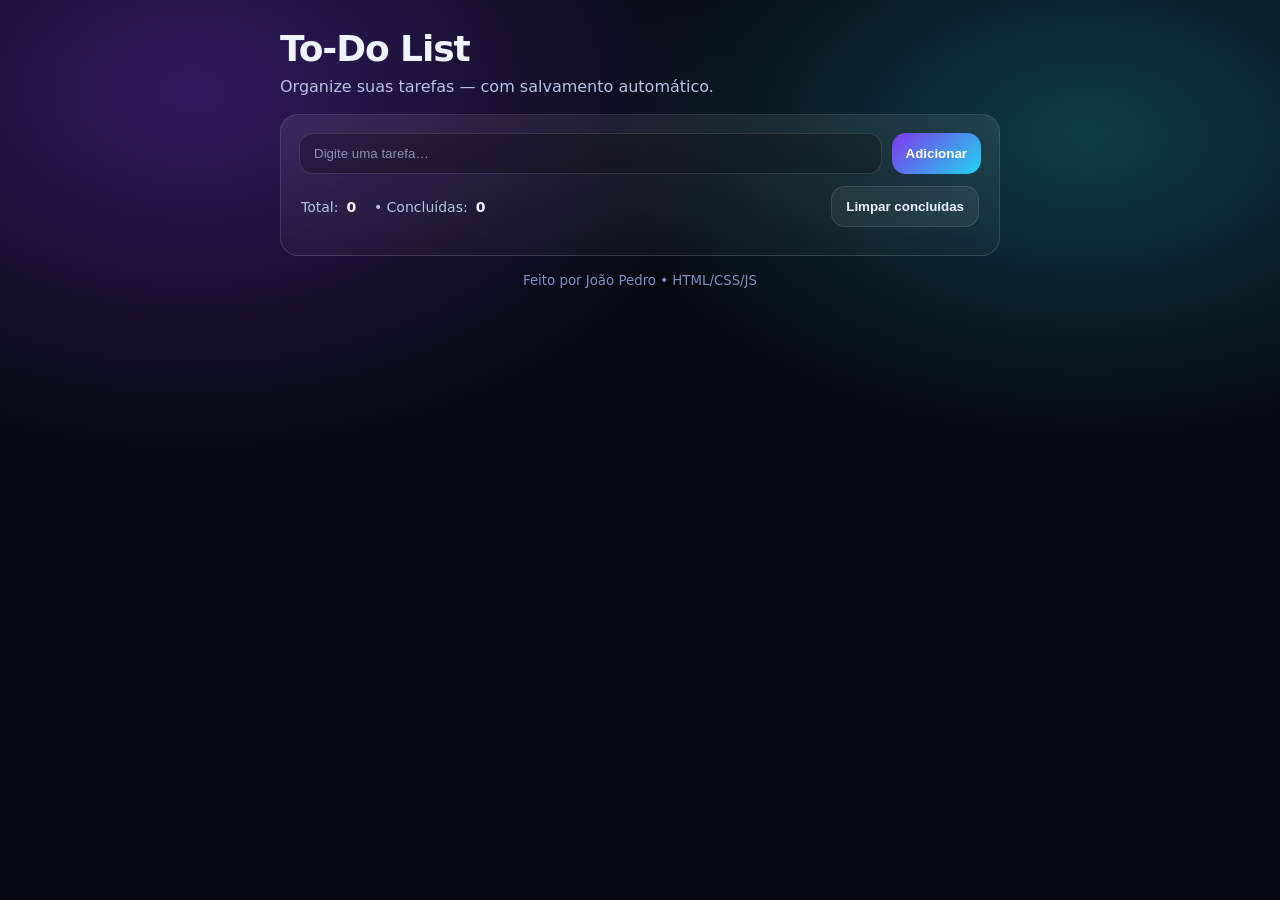
<file: index.html>
<!doctype html>
<html lang="pt-BR">
<head>
  <meta charset="utf-8" />
  <meta name="viewport" content="width=device-width, initial-scale=1" />
  <title>To-Do List — João Pedro</title>
  <link rel="stylesheet" href="style.css" />
</head>
<body>
  <main class="app">
    <header class="header">
      <h1>To-Do List</h1>
      <p>Organize suas tarefas — com salvamento automático.</p>
    </header>

    <section class="card">
      <form id="form" class="row">
        <input id="taskInput" type="text" placeholder="Digite uma tarefa…" autocomplete="off" />
        <button type="submit">Adicionar</button>
      </form>

      <div class="toolbar">
       <div class="counter">
  <span class="label">Total:</span>
  <span id="totalNum" class="num">0</span>
  <span class="label">• Concluídas:</span>
  <span id="doneNum" class="num">0</span>
</div>
        <button id="clearDone" type="button" class="ghost">Limpar concluídas</button>
      </div>

      <ul id="list" class="list"></ul>
    </section>

    <footer class="footer">
      <small>Feito por João Pedro • HTML/CSS/JS</small>
    </footer>
  </main>

  <script src="script.js"></script>
</body>
</html>
</file>
<file: style.css>
:root{
  --bg:#070A12;
  --card:rgba(255,255,255,.06);
  --line:rgba(255,255,255,.12);
  --text:#EEF2FF;
  --muted:#B9C2E3;
  --accent:#7C3AED;
  --accent2:#22D3EE;
  --radius:18px;
}

*{box-sizing:border-box}
body{
  margin:0;
  min-height:100vh;
  font-family:system-ui,-apple-system,Segoe UI,Roboto,sans-serif;
  color:var(--text);
  background:
    radial-gradient(900px 600px at 15% 10%, rgba(124,58,237,.35), transparent 60%),
    radial-gradient(800px 500px at 85% 15%, rgba(34,211,238,.25), transparent 60%),
    var(--bg);
  display:flex;
  justify-content:center;
  padding:28px 16px;
}

.app{width:min(720px, 100%)}

.header h1{
  margin:0;
  font-size:36px;
  letter-spacing:-.03em;
}
.header p{margin:8px 0 18px; color:var(--muted)}

.card{
  border:1px solid var(--line);
  background:linear-gradient(180deg, rgba(255,255,255,.08), rgba(255,255,255,.03));
  border-radius:var(--radius);
  padding:18px;
}

.row{
  display:flex;
  gap:10px;
}
input{
  flex:1;
  padding:12px 14px;
  border-radius:14px;
  border:1px solid var(--line);
  background:rgba(0,0,0,.22);
  color:var(--text);
  outline:none;
}
input::placeholder{color:rgba(185,194,227,.7)}
button{
  padding:12px 14px;
  border-radius:14px;
  border:0;
  cursor:pointer;
  font-weight:700;
  color:white;
  background:linear-gradient(135deg,var(--accent),var(--accent2));
}
button.ghost{
  background:rgba(255,255,255,.06);
  border:1px solid var(--line);
  color:var(--text);
}

.toolbar{
  display:flex;
  justify-content:space-between;
  align-items:center;
  margin:12px 2px 6px;
  color:var(--muted);
  font-size:14px;
}

.list{
  list-style:none;
  padding:0;
  margin:10px 0 0;
  display:flex;
  flex-direction:column;
  gap:10px;
}

.item{
  display:flex;
  align-items:center;
  justify-content:space-between;
  gap:12px;
  padding:12px 12px;
  border-radius:14px;
  border:1px solid var(--line);
  background:rgba(0,0,0,.18);
}

.left{
  display:flex;
  gap:10px;
  align-items:center;
  flex:1;
}

.check{
  width:18px;
  height:18px;
  accent-color: var(--accent);
}

.text{
  color:var(--text);
  word-break:break-word;
}

.done .text{
  text-decoration:line-through;
  color:rgba(185,194,227,.75);
}

.del{
  background:rgba(255,255,255,.06);
  border:1px solid var(--line);
  color:var(--text);
  padding:8px 10px;
  border-radius:12px;
}

.footer{
  text-align:center;
  margin-top:14px;
  color:rgba(144,160,208,.9);
}

/* melhora alinhamento geral do item */
.item{
  display:flex;
  align-items:center;          /* centraliza verticalmente */
  justify-content:space-between;
  gap:12px;
  padding:12px 12px;
  border-radius:14px;
  border:1px solid var(--line);
  background:rgba(0,0,0,.18);
}

/* garante que lado esquerdo organize bem */
.left{
  display:flex;
  align-items:center;          /* centraliza checkbox e texto */
  gap:12px;
  flex:1;
  min-width:0;                /* evita “quebras estranhas” */
}

/* deixa checkbox fixo e alinhado */
.check{
  width:18px;
  height:18px;
  flex:0 0 18px;              /* largura fixa */
  display:block;
  margin:0;                   /* remove deslocamentos */
}

/* texto ocupa o espaço e não empurra o checkbox */
.text{
  flex:1;
  min-width:0;
  word-break:break-word;
}

/* botão apagar não fica apertando o texto */
.del{
  flex:0 0 auto;
}

/* animação leve de entrada */
@keyframes popIn {
  from { opacity: 0; transform: translateY(8px) scale(.98); }
  to   { opacity: 1; transform: translateY(0) scale(1); }
}

/* hover suave e sombra */
.item{
  animation: popIn .18s ease-out both;
  transition: transform .12s ease, box-shadow .12s ease, background .12s ease;
}

.item:hover{
  transform: translateY(-2px);
  box-shadow: 0 12px 30px rgba(0,0,0,.25);
  background: rgba(0,0,0,.22);
}
button{
  transition: transform .08s ease, filter .12s ease, opacity .12s ease;
}
button:hover{ filter: brightness(1.05); }
button:active{ transform: translateY(1px) scale(.99); }

.text{
  transition: color .15s ease, text-decoration-color .15s ease, opacity .15s ease;
}

.done .text{
  opacity: .75;
}
@media (prefers-reduced-motion: reduce){
  *{ animation: none !important; transition: none !important; }
}
@keyframes shake {
  0%,100%{ transform: translateX(0); }
  25%{ transform: translateX(-6px); }
  75%{ transform: translateX(6px); }
}
.shake{ animation: shake .2s ease; }

/* contador com “flip” leve */
.counter{
  display:inline-flex;
  align-items:center;
  gap:8px;
}

.counter .label{
  color: var(--muted);
}

.counter .num{
  display:inline-block;
  min-width: 2ch;
  font-weight: 800;
  color: var(--text);
  transform: translateY(0);
  opacity: 1;
}

@keyframes countUp {
  from { transform: translateY(6px); opacity: 0; }
  to   { transform: translateY(0); opacity: 1; }
}
@keyframes countDown {
  from { transform: translateY(-6px); opacity: 0; }
  to   { transform: translateY(0); opacity: 1; }
}

.counter .num.up   { animation: countUp .16s ease-out; }
.counter .num.down { animation: countDown .16s ease-out; }

@media (prefers-reduced-motion: reduce){
  .counter .num.up, .counter .num.down { animation: none; }
}
</file>
